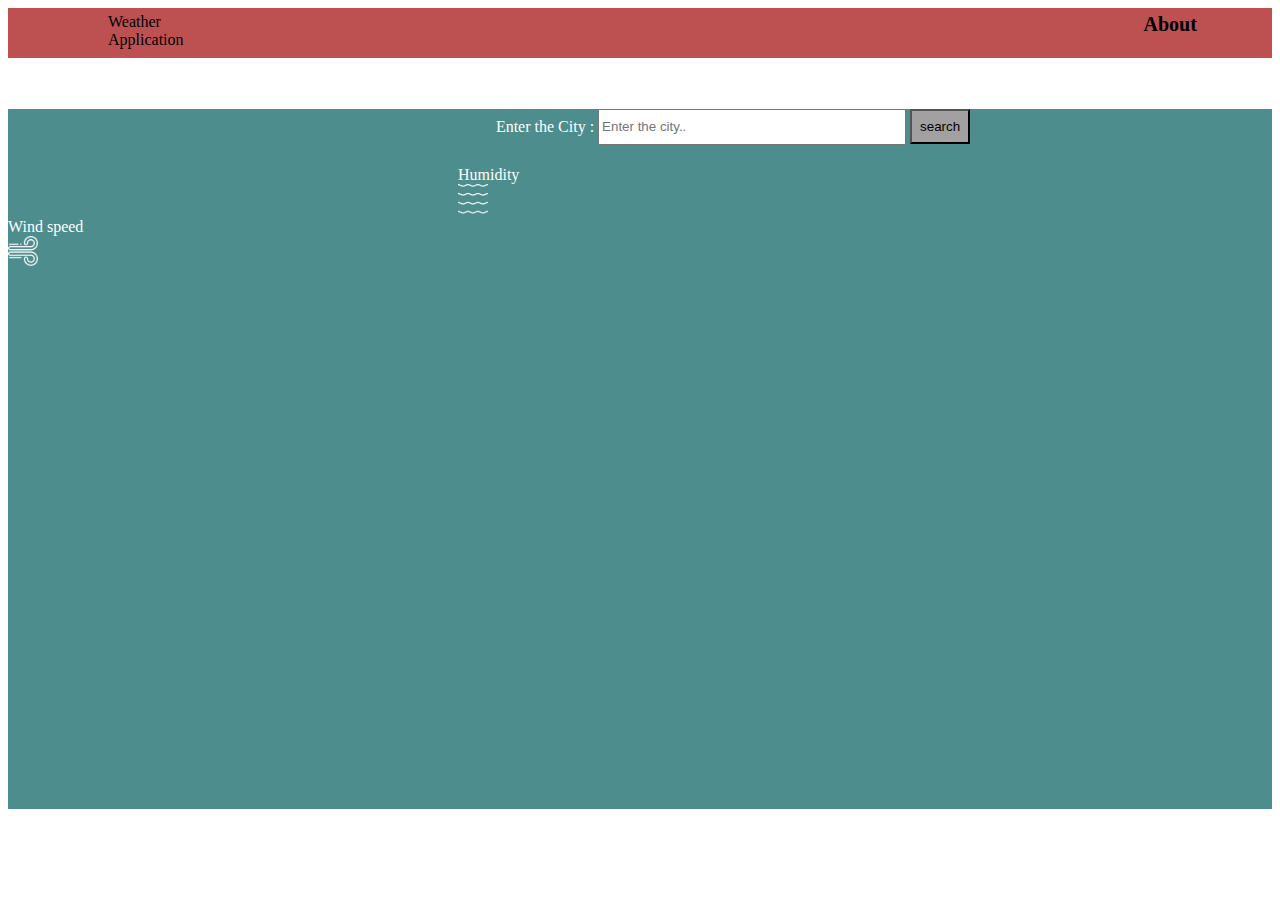
<file: index.html>
<!DOCTYPE html>
<html lang="en">
<head>
    <meta charset="UTF-8">
    <meta name="viewport" content="width=device-width, initial-scale=1.0">
    <title>Weather App</title>
    <link rel="stylesheet" href="./style.css"/>
    <link href="https://cdn.jsdelivr.net/npm/bootstrap@5.3.2/dist/css/bootstrap.min.css" rel="stylesheet" integrity="sha384-T3c6CoIi6uLrA9TneNEoa7RxnatzjcDSCmG1MXxSR1GAsXEV/Dwwykc2MPK8M2HN" crossorigin="anonymous">
</head>
<body>
    <div>
        <div id="Navigation">
            <div id="title" class="h2" >Weather Application</div>
            <div id="about" onclick="window.location='https://openweathermap.org/guide'">About</div>
        </div>
        <div id="DesignContainer">
        <div id="WeatherDesign" class="row">
        <div id="input">

                <lable>Enter the City :</lable>
                <input type="text" placeholder="Enter the city.." id="city"/>
                <button type="submit" onclick="Weather()">search</button>
        </div>

                <div class="row-6" id="degree">
                    <div id="degimg" >
                       
                    </div>
                    <div class="row-2" >
                        <h1 id="deg"></h1>
                    </div>
                    <div class="row-2" id="location"></div>
                </div>
                <div class="row-6" id="others">
                    <div class="row-2"></div>
                    <div class="row">
                        <div class="col-4" id="humidity">
                            <div class="row-2" id="hname">Humidity</div>
                            <div class="row">
                                <div id="himg" class="col-2">
                                    <img  src="./humidity.png"/>
                                </div>
                                <div class="col-2" id="hvalue"></div>
                            </div>
                        </div>
                        <div class="col-4" id="Wind">
                             <div class="row-2">Wind speed</div>
                             <div class="row">
                                <div class="col-2" id="wimg"><img src="./wind.png"/></div>
                                <div class="col-2" id="wvalue"></div>
                             </div>
                        </div>
                    </div>
                </div>
            </div>
        </div>
    </div>
    <script src="./script.js"></script>
</body>
</html>
</file>
<file: style.css>
button{
    background-color: rgb(162, 160, 160);
    width:60px;
    height: 35px;
}
button:active{
    background-color:rgb(178, 176, 176) ;
}
#input{
    text-align: center;
    margin-top:4%;
    width:1450px;
}
input{
    width:300px;
    height:30px;
}
#Navigation{
    /* text-align: center; */
    background-color: rgb(189, 81, 81);
    height:50px;
    display: flex;
}
#title{
    margin:5px 10px 5px 100px;
}
#about{
    margin:5px 100px 5px 950px;
    font-weight: bold;
    font-size: 20px;
    cursor: pointer;
}
#degree{
    text-align: center;

}
a{
    text-decoration: none;
    color:black;
}

#WeatherDesign{
    width:100%;
    height:700px;
    margin:0px 0px 0px 0px;
    background-color: rgb(77, 141, 141);
    color:white;
}
#humidity{
    margin-left: 450px;
}
#himg img{
   width: 30px;
   height: 30px;
}
#wimg img{
    width:30px;
    height:30px;
}
/* #DesignContainer{
    background-color: rgb(109, 109, 109);

} */
@media screen and (max-width:450px)
{
    #about{
    margin:5px 100px 5px 50px;
    font-weight: bold;
    font-size: 20px;
    cursor: pointer;
}
#title{
    margin:5px 10px 5px 50px;
    font-size:20px;
    font-weight: bold;
}
input{
    width:200px;
    height:30px;
}
#humidity{
    margin-left: 100px;
}
}
</file>
